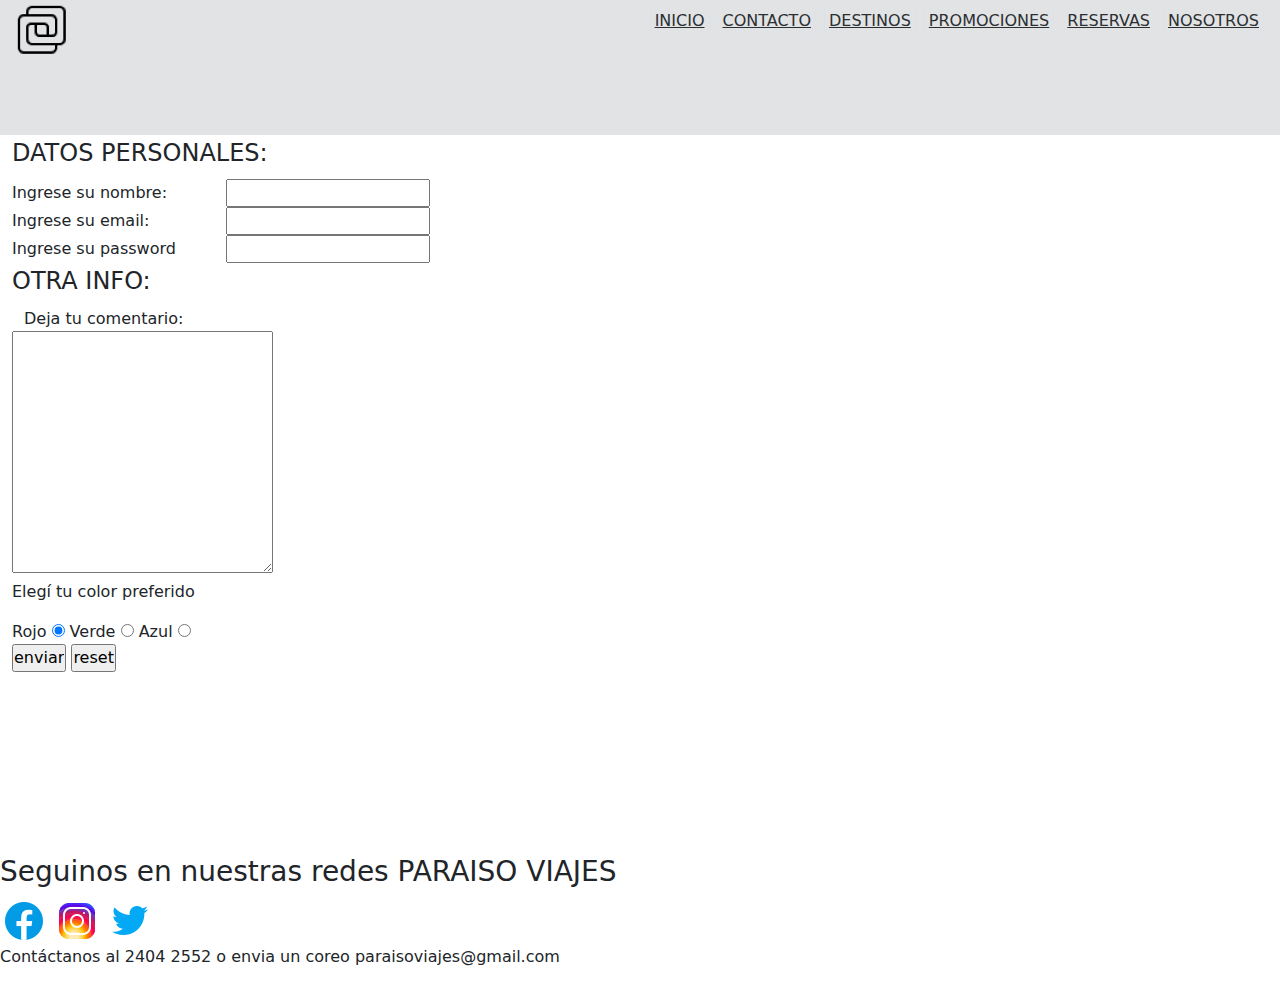
<file: pages/contacto.html>
<!DOCTYPE html>
<html lang="es">

<head>
    <meta charset="UTF-8" />
    <meta name="viewport" content="width=device-width, initial-scale=1.0" />
    <link rel="shortcut icon" href="../assets/images/favicon.ico" type="image/x-icon" />
    <link rel="preconnect" href="https://fonts.googleapis.com" />
    <link rel="preconnect" href="https://fonts.gstatic.com" crossorigin />
    <link href="https://fonts.googleapis.com/css2?family=Exo+2:ital@0;1&display=swap" rel="stylesheet" />
    <link href="https://cdn.jsdelivr.net/npm/bootstrap@5.3.3/dist/css/bootstrap.min.css" rel="stylesheet"
        integrity="sha384-QWTKZyjpPEjISv5WaRU9OFeRpok6YctnYmDr5pNlyT2bRjXh0JMhjY6hW+ALEwIH" crossorigin="anonymous" />

    <link rel="stylesheet" href="../css/style.css" />

</head>

<body>
    <header class="container-fluid bg-secondary-subtle">
        <div class="row h-100">



            <div class="col-sm-12 col-lg-2 bg-green"><img src="../images/icons8-logo-50.png" alt=""></div>

            <nav class="col-sm-12 col-lg-10 bg-green">
                <ul class="d-flex justify-content-end">
                    <li class="border m-1 p-1">
                        <a class="text-secondary-emphasis" href="../index.html">INICIO</a>
                    </li>
                    <li class="border m-1 p-1">
                        <a class="text-secondary-emphasis" href="./contacto.html">CONTACTO</a>
                    </li>
                    <li class="border m-1 p-1">
                        <a class="text-secondary-emphasis" href="./destinos.html">DESTINOS</a>
                    </li>
                    <li class="border m-1 p-1">
                        <a class="text-secondary-emphasis" href="./promociones.html">PROMOCIONES</a>
                    </li>
                    <li class="border m-1 p-1">
                        <a class="text-secondary-emphasis" href="./reservas.html">RESERVAS</a>
                    </li>
                    <li class="border m-1 p-1">
                        <a class="text-secondary-emphasis" href="./nosotros.html">NOSOTROS</a>
                    </li>
                </ul>
            </nav>
        </div>
    </header>

    <main class="container-fluid bg-green">
        <form action="" method="post">
            <fieldset>
                <legend>DATOS PERSONALES:</legend>
                <div">
                    <label class="col-2 col-form-labek" for="nombre">Ingrese su nombre:</label>
                    <input type="text" name="" id="nombre" />
                    </div>

                    <div>
                        <label class="col-2 col-form-labek" for="correo">Ingrese su email:</label>
                        <input type="email" name="" id="correo" required />
                    </div>

                    <div>
                        <label class="col-2 col-form-labek" for="pass">Ingrese su password</label>
                        <input type="password" name="" id="pass" />
                    </div>
            </fieldset>
            <fieldset>
                <legend>OTRA INFO:</legend>
                <div>
                    <label class="container-fluid " for="coment">Deja tu comentario:</label>
                    <textarea name="" id="coment" cols="30" rows="10"></textarea>
                </div>

                <p>Elegí tu color preferido</p>
                <div>
                    <label for="rojo">Rojo</label>
                    <input type="radio" name="colores" id="rojo" checked />
                    <label for="verde">Verde</label>
                    <input type="radio" name="colores" id="verde" />
                    <label for="azul">Azul</label>
                    <input type="radio" name="colores" id="azul" />
                </div>
            </fieldset>
            <input type="submit" value="enviar" />
            <input type="reset" value="reset" />
        </form>

    </main>

    <footer>


        <div class="row">

            <div id="redes">
                <h3>Seguinos en nuestras redes PARAISO VIAJES</h3>
                <img src="../images/icons8-facebook-48.png" alt="">
                <img src="../images/icons8-instagram-48.png" alt="">
                <img src="../images/icons8-twitter-48.png" alt="">
            </div>

            <p>Contáctanos al 2404 2552 o envia un coreo paraisoviajes@gmail.com</p>

        </div>

    </footer>



    <script src="https://cdn.jsdelivr.net/npm/bootstrap@5.3.3/dist/js/bootstrap.bundle.min.js"
        integrity="sha384-YvpcrYf0tY3lHB60NNkmXc5s9fDVZLESaAA55NDzOxhy9GkcIdslK1eN7N6jIeHz" crossorigin="anonymous">
        </script>

</body>

</html>
</file>
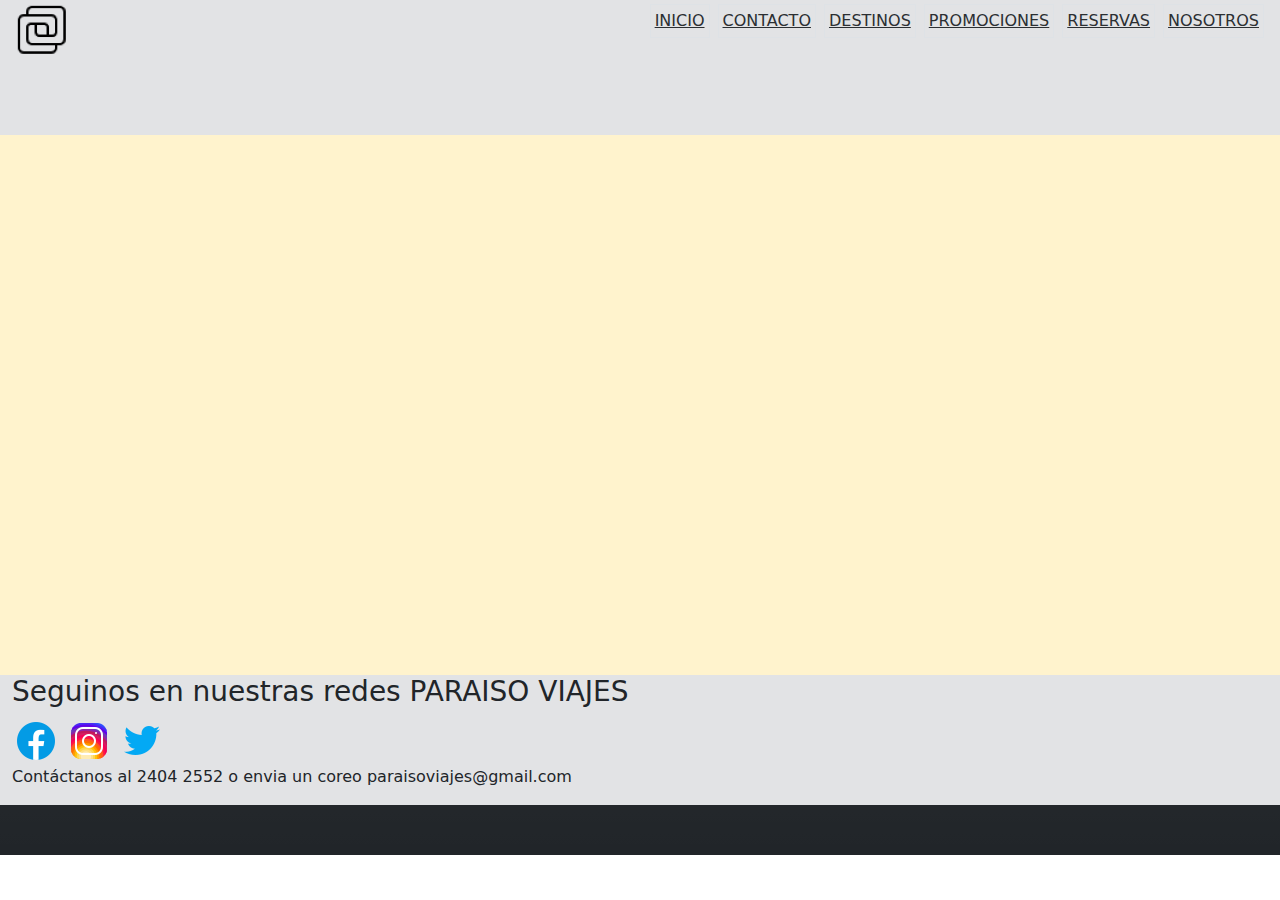
<file: pages/destinos.html>
<!DOCTYPE html>
<html lang="es">

<head>
    <meta charset="UTF-8" />
    <meta name="viewport" content="width=device-width, initial-scale=1.0" />
    <link rel="shortcut icon" href="../assets/images/favicon.ico" type="image/x-icon" />
    <link rel="preconnect" href="https://fonts.googleapis.com" />
    <link rel="preconnect" href="https://fonts.gstatic.com" crossorigin />
    <link href="https://fonts.googleapis.com/css2?family=Exo+2:ital@0;1&display=swap" rel="stylesheet" />
    <link href="https://cdn.jsdelivr.net/npm/bootstrap@5.3.3/dist/css/bootstrap.min.css" rel="stylesheet"
        integrity="sha384-QWTKZyjpPEjISv5WaRU9OFeRpok6YctnYmDr5pNlyT2bRjXh0JMhjY6hW+ALEwIH" crossorigin="anonymous" />

    <link rel="stylesheet" href="../css/style.css" />

</head>

<body>
    <header class="container-fluid bg-secondary-subtle">
        <div class="row h-100">

            <div class="col-sm-12 col-lg-2 bg-green"><img src="../images/icons8-logo-50.png" alt=""></div>

            <nav class="col-sm-12 col-lg-10 bg-green">
                <ul class="d-flex justify-content-end">
                    <li class="border m-1 p-1">
                        <a class="text-secondary-emphasis" href="../index.html">INICIO</a>
                    </li>
                    <li class="border m-1 p-1">
                        <a class="text-secondary-emphasis" href="./contacto.html">CONTACTO</a>
                    </li>
                    <li class="border m-1 p-1">
                        <a class="text-secondary-emphasis" href="./destinos.html">DESTINOS</a>
                    </li>
                    <li class="border m-1 p-1">
                        <a class="text-secondary-emphasis" href="./promociones.html">PROMOCIONES</a>
                    </li>
                    <li class="border m-1 p-1">
                        <a class="text-secondary-emphasis" href="./reservas.html">RESERVAS</a>
                    </li>
                    <li class="border m-1 p-1">
                        <a class="text-secondary-emphasis" href="./nosotros.html">NOSOTROS</a>
                    </li>
                </ul>
            </nav>
        </div>
    </header>


    <main class="container-fluid bg-dark bg-gradient">
        <div class="row h-75">

            <section class="col-sm-12 col-lg-6 bg-warning-subtle">
                <div>
                    <iframe width="560" height="315" src="https://www.youtube.com/embed/Ju49aGnhMxU?si=ndPBJa9gtAcVZBoy"
                        title="YouTube video player" frameborder="0"
                        allow="accelerometer; autoplay; clipboard-write; encrypted-media; gyroscope; picture-in-picture; web-share"
                        referrerpolicy="strict-origin-when-cross-origin" allowfullscreen></iframe>
                </div>
            </section>



            <section class="col-sm-12 col-lg-6 bg-warning-subtle">
                <div>
                    <iframe width="560" height="315" src="https://www.youtube.com/embed/wOmmzKRK24Q?si=5zsE3OMAUsl4okZQ"
                        title="YouTube video player" frameborder="0"
                        allow="accelerometer; autoplay; clipboard-write; encrypted-media; gyroscope; picture-in-picture; web-share"
                        referrerpolicy="strict-origin-when-cross-origin" allowfullscreen></iframe>
                </div>
            </section>

        </div>



        <footer>


            <div class="row bg-secondary-subtle">

                <div id="redes">
                    <h3>Seguinos en nuestras redes PARAISO VIAJES</h3>
                    <img src="../images/icons8-facebook-48.png" alt="">
                    <img src="../images/icons8-instagram-48.png" alt="">
                    <img src="../images/icons8-twitter-48.png" alt="">
                </div>

                <p>Contáctanos al 2404 2552 o envia un coreo paraisoviajes@gmail.com</p>

            </div>

        </footer>



        <script src="https://cdn.jsdelivr.net/npm/bootstrap@5.3.3/dist/js/bootstrap.bundle.min.js"
            integrity="sha384-YvpcrYf0tY3lHB60NNkmXc5s9fDVZLESaAA55NDzOxhy9GkcIdslK1eN7N6jIeHz" crossorigin="anonymous">
            </script>

</body>

</html>
</file>
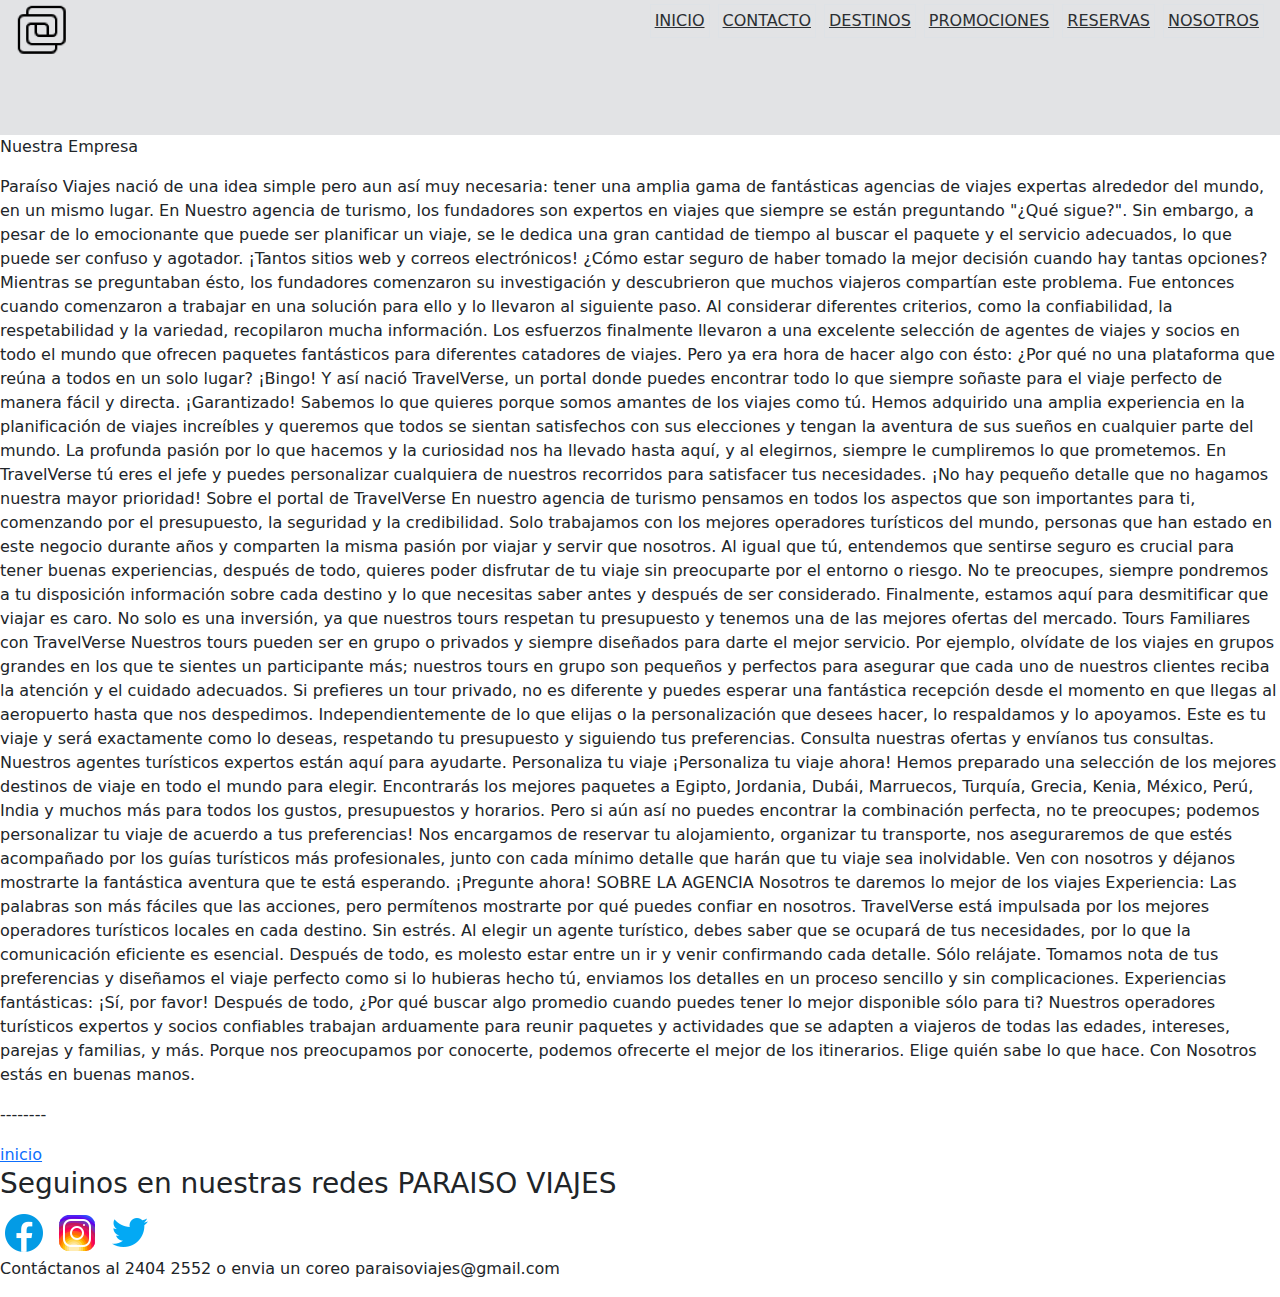
<file: pages/nosotros.html>
<!DOCTYPE html>
<html lang="es">

<head>
    <meta charset="UTF-8" />
    <meta name="viewport" content="width=device-width, initial-scale=1.0" />
    <link rel="shortcut icon" href="../assets/images/favicon.ico" type="image/x-icon" />
    <link rel="preconnect" href="https://fonts.googleapis.com" />
    <link rel="preconnect" href="https://fonts.gstatic.com" crossorigin />
    <link href="https://fonts.googleapis.com/css2?family=Exo+2:ital@0;1&display=swap" rel="stylesheet" />
    <link href="https://cdn.jsdelivr.net/npm/bootstrap@5.3.3/dist/css/bootstrap.min.css" rel="stylesheet"
        integrity="sha384-QWTKZyjpPEjISv5WaRU9OFeRpok6YctnYmDr5pNlyT2bRjXh0JMhjY6hW+ALEwIH" crossorigin="anonymous" />

    <link rel="stylesheet" href="../css/style.css" />

</head>

<body>

    <header class="container-fluid bg-secondary-subtle">
        <div class="row h-100">



            <div class="col-sm-12 col-lg-2 bg-green"><img src="../images/icons8-logo-50.png" alt=""></div>
            <nav class="col-sm-12 col-lg-10 bg-green">

                <ul class="d-flex justify-content-end">
                    <li class="border m-1 p-1">
                        <a class="text-secondary-emphasis" href="../index.html">INICIO</a>
                    </li>
                    <li class="border m-1 p-1">
                        <a class="text-secondary-emphasis" href="./contacto.html">CONTACTO</a>
                    </li>
                    <li class="border m-1 p-1">
                        <a class="text-secondary-emphasis" href="./destinos.html">DESTINOS</a>
                    </li>
                    <li class="border m-1 p-1">
                        <a class="text-secondary-emphasis" href="./promociones.html">PROMOCIONES</a>
                    </li>
                    <li class="border m-1 p-1">
                        <a class="text-secondary-emphasis" href="./reservas.html">RESERVAS</a>
                    </li>
                    <li class="border m-1 p-1">
                        <a class="text-secondary-emphasis" href="./nosotros.html">NOSOTROS</a>
                    </li>
                </ul>
            </nav>
        </div>
    </header>


    <p id="arriba">Nuestra Empresa</p>
    <p> Paraíso Viajes nació de una idea simple pero aun así muy necesaria: tener una amplia gama de fantásticas
        agencias de viajes expertas alrededor del mundo, en un mismo lugar.

        En Nuestro agencia de turismo, los fundadores son expertos en viajes que siempre se están preguntando "¿Qué
        sigue?".

        Sin embargo, a pesar de lo emocionante que puede ser planificar un viaje, se le dedica una gran cantidad de
        tiempo al buscar el paquete y el servicio adecuados, lo que puede ser confuso y agotador. ¡Tantos sitios web y
        correos electrónicos!

        ¿Cómo estar seguro de haber tomado la mejor decisión cuando hay tantas opciones?
        Mientras se preguntaban ésto, los fundadores comenzaron su investigación y descubrieron que muchos viajeros
        compartían este problema. Fue entonces cuando comenzaron a trabajar en una solución para ello y lo llevaron al
        siguiente paso.

        Al considerar diferentes criterios, como la confiabilidad, la respetabilidad y la variedad, recopilaron mucha
        información. Los esfuerzos finalmente llevaron a una excelente selección de agentes de viajes y socios en todo
        el mundo que ofrecen paquetes fantásticos para diferentes catadores de viajes. Pero ya era hora de hacer algo
        con ésto: ¿Por qué no una plataforma que reúna a todos en un solo lugar? ¡Bingo! Y así nació TravelVerse, un
        portal donde puedes encontrar todo lo que siempre soñaste para el viaje perfecto de manera fácil y directa.

        ¡Garantizado! Sabemos lo que quieres porque somos amantes de los viajes como tú. Hemos adquirido una amplia
        experiencia en la planificación de viajes increíbles y queremos que todos se sientan satisfechos con sus
        elecciones y tengan la aventura de sus sueños en cualquier parte del mundo. La profunda pasión por lo que
        hacemos y la curiosidad nos ha llevado hasta aquí, y al elegirnos, siempre le cumpliremos lo que prometemos.

        En TravelVerse tú eres el jefe y puedes personalizar cualquiera de nuestros recorridos para satisfacer tus
        necesidades. ¡No hay pequeño detalle que no hagamos nuestra mayor prioridad!

        Sobre el portal de TravelVerse
        En nuestro agencia de turismo pensamos en todos los aspectos que son importantes para ti, comenzando por el
        presupuesto, la seguridad y la credibilidad. Solo trabajamos con los mejores operadores turísticos del mundo,
        personas que han estado en este negocio durante años y comparten la misma pasión por viajar y servir que
        nosotros.

        Al igual que tú, entendemos que sentirse seguro es crucial para tener buenas experiencias, después de todo,
        quieres poder disfrutar de tu viaje sin preocuparte por el entorno o riesgo.

        No te preocupes, siempre pondremos a tu disposición información sobre cada destino y lo que necesitas saber
        antes y después de ser considerado.

        Finalmente, estamos aquí para desmitificar que viajar es caro. No solo es una inversión, ya que nuestros tours
        respetan tu presupuesto y tenemos una de las mejores ofertas del mercado.



        Tours Familiares con TravelVerse
        Nuestros tours pueden ser en grupo o privados y siempre diseñados para darte el mejor servicio. Por ejemplo,
        olvídate de los viajes en grupos grandes en los que te sientes un participante más; nuestros tours en grupo son
        pequeños y perfectos para asegurar que cada uno de nuestros clientes reciba la atención y el cuidado adecuados.

        Si prefieres un tour privado, no es diferente y puedes esperar una fantástica recepción desde el momento en que
        llegas al aeropuerto hasta que nos despedimos. Independientemente de lo que elijas o la personalización que
        desees hacer, lo respaldamos y lo apoyamos.

        Este es tu viaje y será exactamente como lo deseas, respetando tu presupuesto y siguiendo tus preferencias.
        Consulta nuestras ofertas y envíanos tus consultas. Nuestros agentes turísticos expertos están aquí para
        ayudarte.



        Personaliza tu viaje
        ¡Personaliza tu viaje ahora! Hemos preparado una selección de los mejores destinos de viaje en todo el mundo
        para elegir. Encontrarás los mejores paquetes a Egipto, Jordania, Dubái, Marruecos, Turquía, Grecia, Kenia,
        México, Perú, India y muchos más para todos los gustos, presupuestos y horarios.

        Pero si aún así no puedes encontrar la combinación perfecta, no te preocupes; podemos personalizar tu viaje de
        acuerdo a tus preferencias! Nos encargamos de reservar tu alojamiento, organizar tu transporte, nos aseguraremos
        de que estés acompañado por los guías turísticos más profesionales, junto con cada mínimo detalle que harán que
        tu viaje sea inolvidable.

        Ven con nosotros y déjanos mostrarte la fantástica aventura que te está esperando. ¡Pregunte ahora!



        SOBRE LA AGENCIA
        Nosotros te daremos lo mejor de los viajes

        Experiencia: Las palabras son más fáciles que las acciones, pero permítenos mostrarte por qué puedes confiar en
        nosotros. TravelVerse está impulsada por los mejores operadores turísticos locales en cada destino. Sin estrés.

        Al elegir un agente turístico, debes saber que se ocupará de tus necesidades, por lo que la comunicación
        eficiente es esencial. Después de todo, es molesto estar entre un ir y venir confirmando cada detalle. Sólo
        relájate.

        Tomamos nota de tus preferencias y diseñamos el viaje perfecto como si lo hubieras hecho tú, enviamos los
        detalles en un proceso sencillo y sin complicaciones.

        Experiencias fantásticas: ¡Sí, por favor! Después de todo, ¿Por qué buscar algo promedio cuando puedes tener lo
        mejor disponible sólo para ti?

        Nuestros operadores turísticos expertos y socios confiables trabajan arduamente para reunir paquetes y
        actividades que se adapten a viajeros de todas las edades, intereses, parejas y familias, y más. Porque nos
        preocupamos por conocerte, podemos ofrecerte el mejor de los itinerarios.

        Elige quién sabe lo que hace. Con Nosotros estás en buenas manos.</p>



    <p id="abajo">--------</p>
    <a href="#arriba">inicio</a>


    <footer>

        <div class="row">

            <div id="redes">
                <h3>Seguinos en nuestras redes PARAISO VIAJES</h3>
                <img src="../images/icons8-facebook-48.png" alt="">
                <img src="../images/icons8-instagram-48.png" alt="">
                <img src="../images/icons8-twitter-48.png" alt="">
            </div>

            <p>Contáctanos al 2404 2552 o envia un coreo paraisoviajes@gmail.com</p>

        </div>

    </footer>

    <script src="https://cdn.jsdelivr.net/npm/bootstrap@5.3.3/dist/js/bootstrap.bundle.min.js"
        integrity="sha384-YvpcrYf0tY3lHB60NNkmXc5s9fDVZLESaAA55NDzOxhy9GkcIdslK1eN7N6jIeHz" crossorigin="anonymous">
        </script>
</body>

</html>
</file>
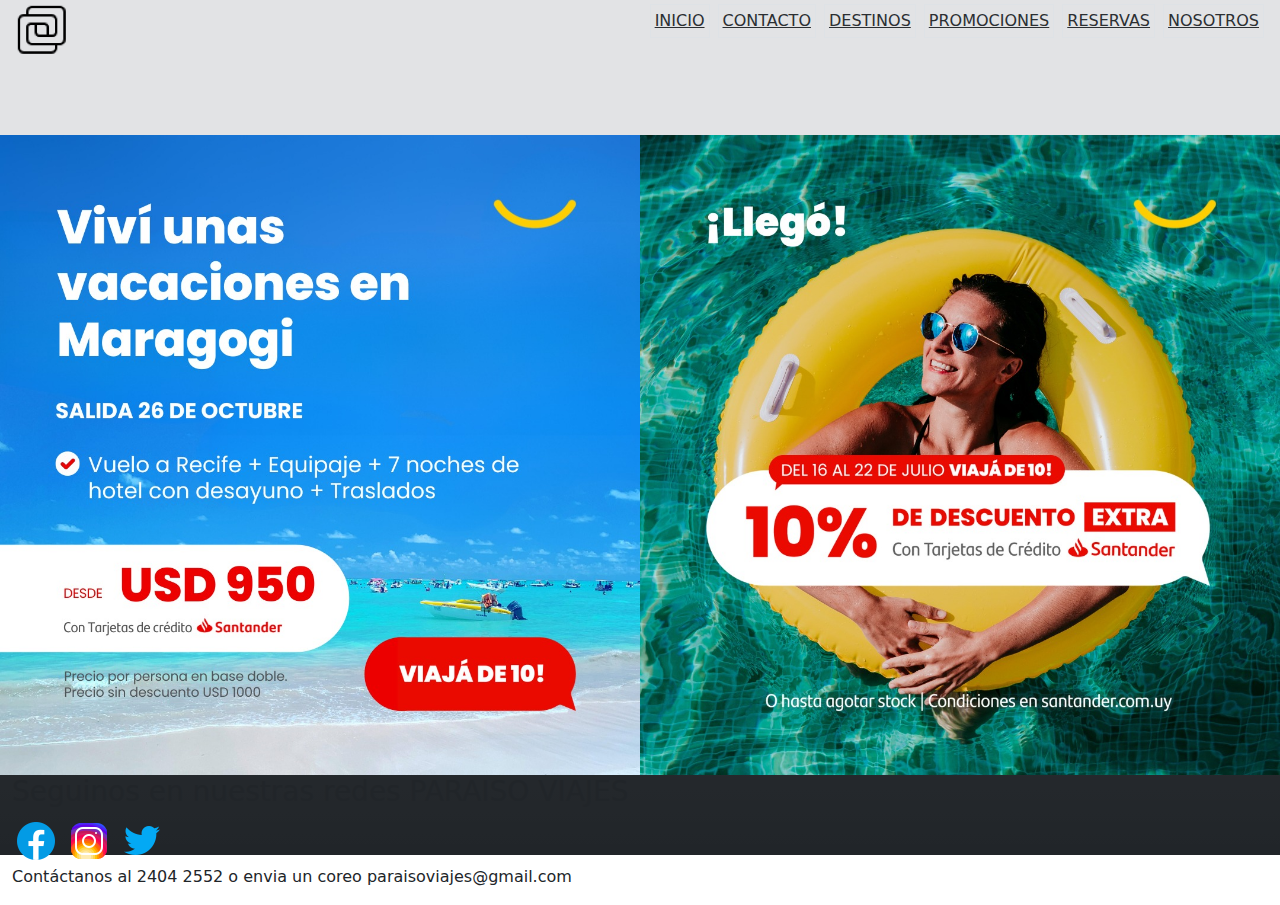
<file: pages/promociones.html>
<!DOCTYPE html>
<html lang="es">

<head>
    <meta charset="UTF-8" />
    <meta name="viewport" content="width=device-width, initial-scale=1.0" />
    <link rel="shortcut icon" href="../assets/images/favicon.ico" type="image/x-icon" />
    <link rel="preconnect" href="https://fonts.googleapis.com" />
    <link rel="preconnect" href="https://fonts.gstatic.com" crossorigin />
    <link href="https://fonts.googleapis.com/css2?family=Exo+2:ital@0;1&display=swap" rel="stylesheet" />
    <link href="https://cdn.jsdelivr.net/npm/bootstrap@5.3.3/dist/css/bootstrap.min.css" rel="stylesheet"
        integrity="sha384-QWTKZyjpPEjISv5WaRU9OFeRpok6YctnYmDr5pNlyT2bRjXh0JMhjY6hW+ALEwIH" crossorigin="anonymous" />

    <link rel="stylesheet" href="../css/style.css" />

</head>

<body>

    <header class="container-fluid bg-secondary-subtle">
        <div class="row h-100">

            <div class="col-sm-12 col-lg-2 bg-green"><img src="../images/icons8-logo-50.png" alt=""></div>
            <nav class="col-sm-12 col-lg-10 bg-green">
                <ul class="d-flex justify-content-end">
                    <li class="border m-1 p-1">
                        <a class="text-secondary-emphasis" href="../index.html">INICIO</a>
                    </li>
                    <li class="border m-1 p-1">
                        <a class="text-secondary-emphasis" href="./contacto.html">CONTACTO</a>
                    </li>
                    <li class="border m-1 p-1">
                        <a class="text-secondary-emphasis" href="./destinos.html">DESTINOS</a>
                    </li>
                    <li class="border m-1 p-1">
                        <a class="text-secondary-emphasis" href="./promociones.html">PROMOCIONES</a>
                    </li>
                    <li class="border m-1 p-1">
                        <a class="text-secondary-emphasis" href="./reservas.html">RESERVAS</a>
                    </li>
                    <li class="border m-1 p-1">
                        <a class="text-secondary-emphasis" href="./nosotros.html">NOSOTROS</a>
                    </li>
                </ul>
            </nav>
        </div>
    </header>



    <main class="container-fluid bg-dark bg-gradient">
        <div class="row">

            <section class="col-sm-12 col-lg-6 bg-warning-subtle p-0">
                <img class="img-fluid w-100 h-100" src="../images/promo.jpg" alt="" />
            </section>


            <section class="col-sm-12 col-lg-6 bg-warning-subtle p-0">
                <img class="img-fluid w-100 h-100" src="../images/promo2.jpg" alt="" />
            </section>

        </div>
        <footer>

            <div class="row">

                <div id="redes">
                    <h3>Seguinos en nuestras redes PARAISO VIAJES</h3>
                    <img src="../images/icons8-facebook-48.png" alt="">
                    <img src="../images/icons8-instagram-48.png" alt="">
                    <img src="../images/icons8-twitter-48.png" alt="">
                </div>

                <p>Contáctanos al 2404 2552 o envia un coreo paraisoviajes@gmail.com</p>

            </div>

        </footer>

        <script src="https://cdn.jsdelivr.net/npm/bootstrap@5.3.3/dist/js/bootstrap.bundle.min.js"
            integrity="sha384-YvpcrYf0tY3lHB60NNkmXc5s9fDVZLESaAA55NDzOxhy9GkcIdslK1eN7N6jIeHz" crossorigin="anonymous">
            </script>



</body>

</html>
</file>
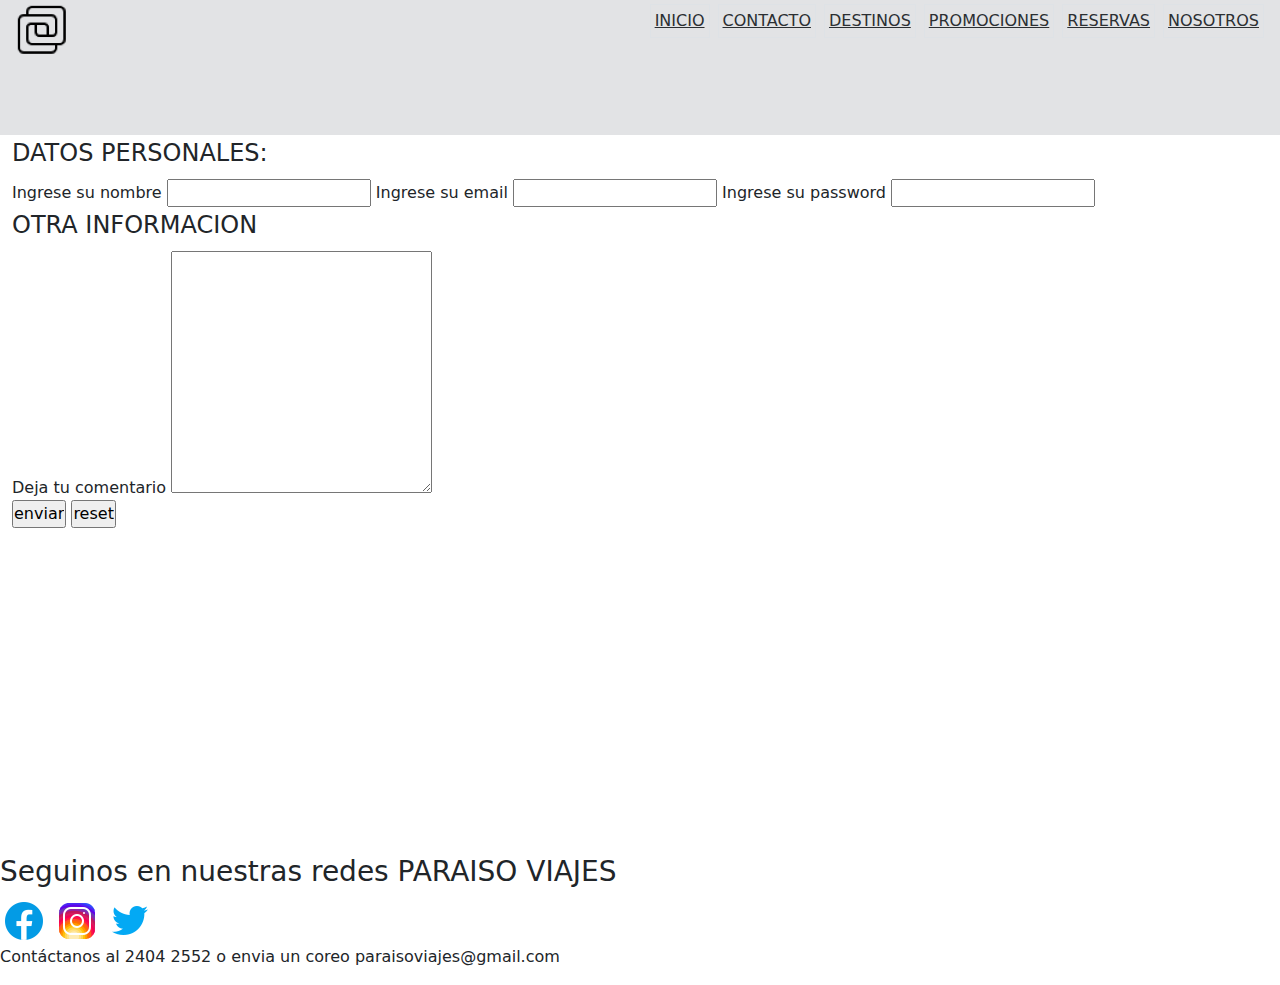
<file: pages/reservas.html>
<!DOCTYPE html>
<html lang="es">

<head>
    <meta charset="UTF-8" />
    <meta name="viewport" content="width=device-width, initial-scale=1.0" />
    <link rel="shortcut icon" href="../assets/images/favicon.ico" type="image/x-icon" />
    <link rel="preconnect" href="https://fonts.googleapis.com" />
    <link rel="preconnect" href="https://fonts.gstatic.com" crossorigin />
    <link href="https://fonts.googleapis.com/css2?family=Exo+2:ital@0;1&display=swap" rel="stylesheet" />
    <link href="https://cdn.jsdelivr.net/npm/bootstrap@5.3.3/dist/css/bootstrap.min.css" rel="stylesheet"
        integrity="sha384-QWTKZyjpPEjISv5WaRU9OFeRpok6YctnYmDr5pNlyT2bRjXh0JMhjY6hW+ALEwIH" crossorigin="anonymous" />

    <link rel="stylesheet" href="../css/style.css" />

</head>

<body>
    <header class="container-fluid bg-secondary-subtle">
        <div class="row h-100">

            <div class="col-sm-12 col-lg-2 bg-green"><img src="../images/icons8-logo-50.png" alt=""></div>
            <nav class="col-sm-12 col-lg-10 bg-green">
                <ul class="d-flex justify-content-end">
                    <li class="border m-1 p-1">
                        <a class="text-secondary-emphasis" href="../index.html">INICIO</a>
                    </li>
                    <li class="border m-1 p-1">
                        <a class="text-secondary-emphasis" href="./contacto.html">CONTACTO</a>
                    </li>
                    <li class="border m-1 p-1">
                        <a class="text-secondary-emphasis" href="./destinos.html">DESTINOS</a>
                    </li>
                    <li class="border m-1 p-1">
                        <a class="text-secondary-emphasis" href="./promociones.html">PROMOCIONES</a>
                    </li>
                    <li class="border m-1 p-1">
                        <a class="text-secondary-emphasis" href="./reservas.html">RESERVAS</a>
                    </li>
                    <li class="border m-1 p-1">
                        <a class="text-secondary-emphasis" href="./nosotros.html">NOSOTROS</a>
                    </li>
                </ul>
            </nav>
        </div>
    </header>
    <main class="container-fluid bg-greenß">
        <form action="" method="post">
            <fieldset>
                <legend>DATOS PERSONALES:</legend>
                <label for="nombre">Ingrese su nombre</label>
                <input type="text" name="" id="nombre">

                <label for="correo">Ingrese su email</label>
                <input type="email" name="" id="correo" required>

                <label for="pass">Ingrese su password</label>
                <input type="password" name="" id="pass">
                <div>
            </fieldset>

            <fieldset>
                <legend>OTRA INFORMACION</legend>
                <label for="coment">Deja tu comentario</label>
                <textarea name="" id="coment" cols="30" rows="10"></textarea>
            </fieldset>

            </div>

            <input type="submit" value="enviar">
            <input type="reset" value="reset">

        </form>
    </main>


    <footer>


        <div class="row">

            <div id="redes">
                <h3>Seguinos en nuestras redes PARAISO VIAJES</h3>
                <img src="../images/icons8-facebook-48.png" alt="">
                <img src="../images/icons8-instagram-48.png" alt="">
                <img src="../images/icons8-twitter-48.png" alt="">
            </div>

            <p>Contáctanos al 2404 2552 o envia un coreo paraisoviajes@gmail.com</p>

        </div>

    </footer>

    <script src="https://cdn.jsdelivr.net/npm/bootstrap@5.3.3/dist/js/bootstrap.bundle.min.js"
        integrity="sha384-YvpcrYf0tY3lHB60NNkmXc5s9fDVZLESaAA55NDzOxhy9GkcIdslK1eN7N6jIeHz" crossorigin="anonymous">
        </script>
</body>

</html>
</file>
<file: css/style.css>
* {
  margin: 0;
  padding: 0;
}

body {
  height: 100vh;
  
  }



header {
  height: 15vh;
}

main {
  height: 80vh;
}

footer {
  height: 5vh;
}

li {
  list-style-type: none;
}

.slide img {
  height: 20vh;
}
</file>
